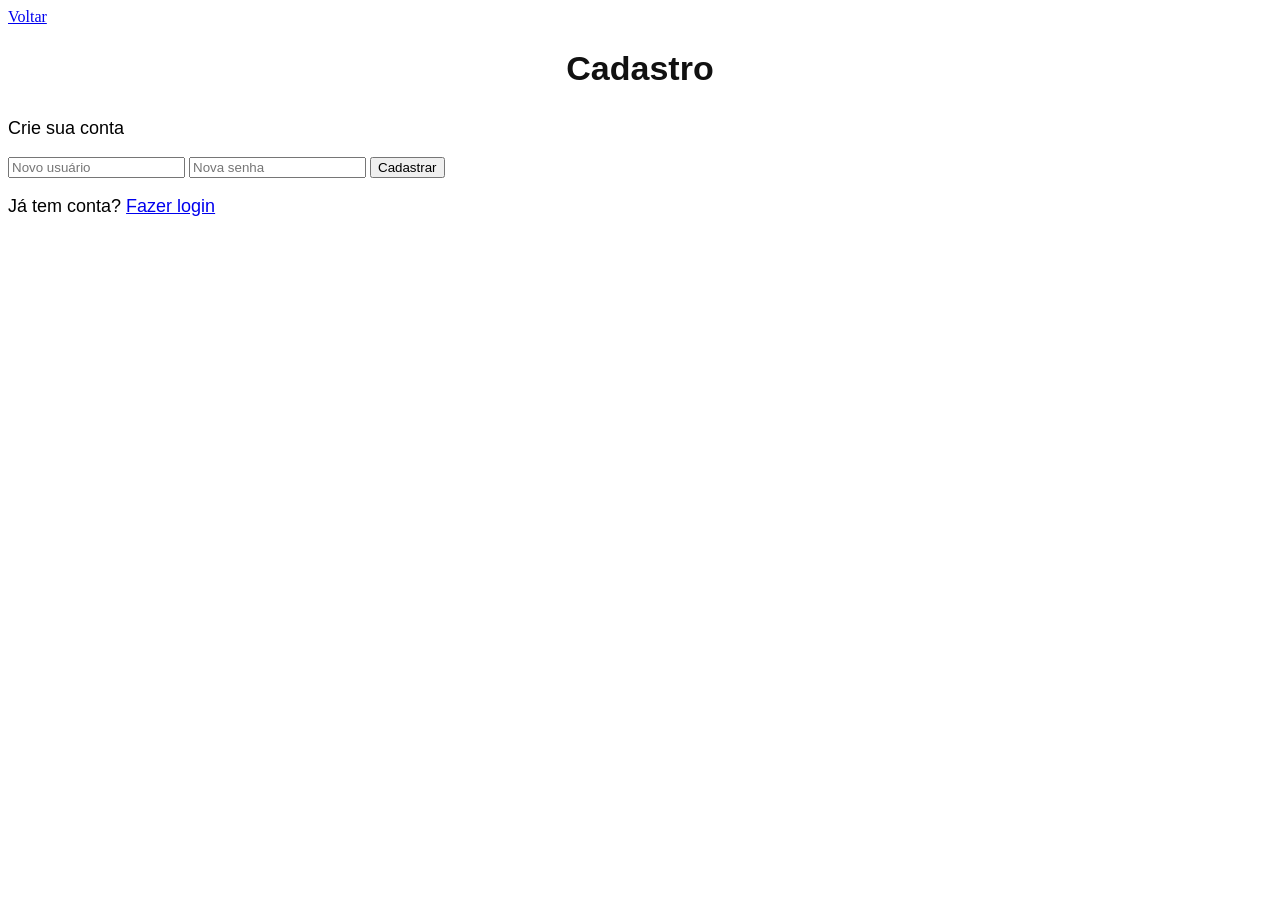
<file: cadastro.html>
<!-- cadastro.html corrigido -->
<!DOCTYPE html>
<html lang="pt-BR">
<head>
    <meta charset="UTF-8">
    <meta name="viewport" content="width=device-width, initial-scale=1.0">
    <title>Cadastro de Aluno</title>
    <link rel="stylesheet" href="style.css">
</head>
<body>
<a href="../index.html">Voltar</a>
    <div class="login-container">
        <div class="login-box">
            <h1>Cadastro</h1>
            <p>Crie sua conta</p>

            <input 
                type="text" 
                id="novoUsuario" 
                placeholder="Novo usuário"
            >

            <input 
                type="password" 
                id="novaSenha" 
                placeholder="Nova senha"
            >

            <button onclick="cadastrarUsuario()">
                Cadastrar
            </button>

            <p>
                Já tem conta?
                <a href="login.html">Fazer login</a>
            </p>

            <p id="mensagem"></p>
        </div>
    </div>

    <script src="script.js"></script>

</body>
</html>
</file>
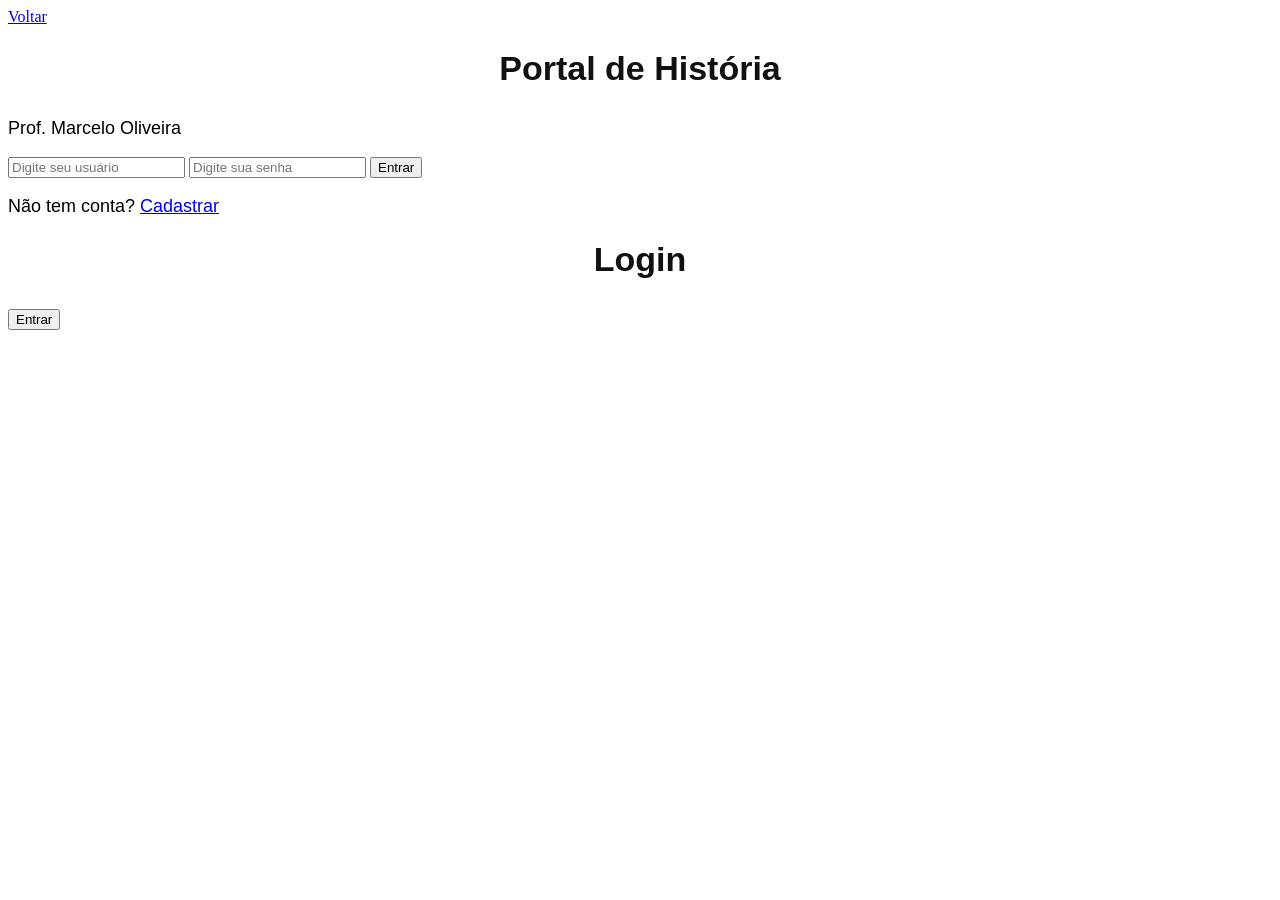
<file: login.html>
<!-- login.html corrigido -->
<!DOCTYPE html>
<html lang="pt-BR">
<head>
    <meta charset="UTF-8">
    <meta name="viewport" content="width=device-width, initial-scale=1.0">
    <title>Login - Portal de História</title>
    <link rel="stylesheet" href="style.css">
</head>
<body>
<a href="../index.html">Voltar</a>
    <div class="login-container">
        <div class="login-box">
            <h1>Portal de História</h1>
            <p>Prof. Marcelo Oliveira</p>

            <input 
                type="text" 
                id="usuario" 
                placeholder="Digite seu usuário"
            >

            <input 
                type="password" 
                id="senha" 
                placeholder="Digite sua senha"
            >

            <button onclick="fazerLogin()">
                Entrar
            </button>

            <p>
                Não tem conta?
                <a href="cadastro.html">Cadastrar</a>
            </p>

            <p id="mensagem"></p>
        </div>
    </div>

    <body>

    <h1>Login</h1>

    <button onclick="logar()">Entrar</button>

    <script>
    function logar() {
        localStorage.setItem("logado", "true");
        window.location.href = "../index.html";
    }
    </script>

</body>

</body>
</html>
</file>
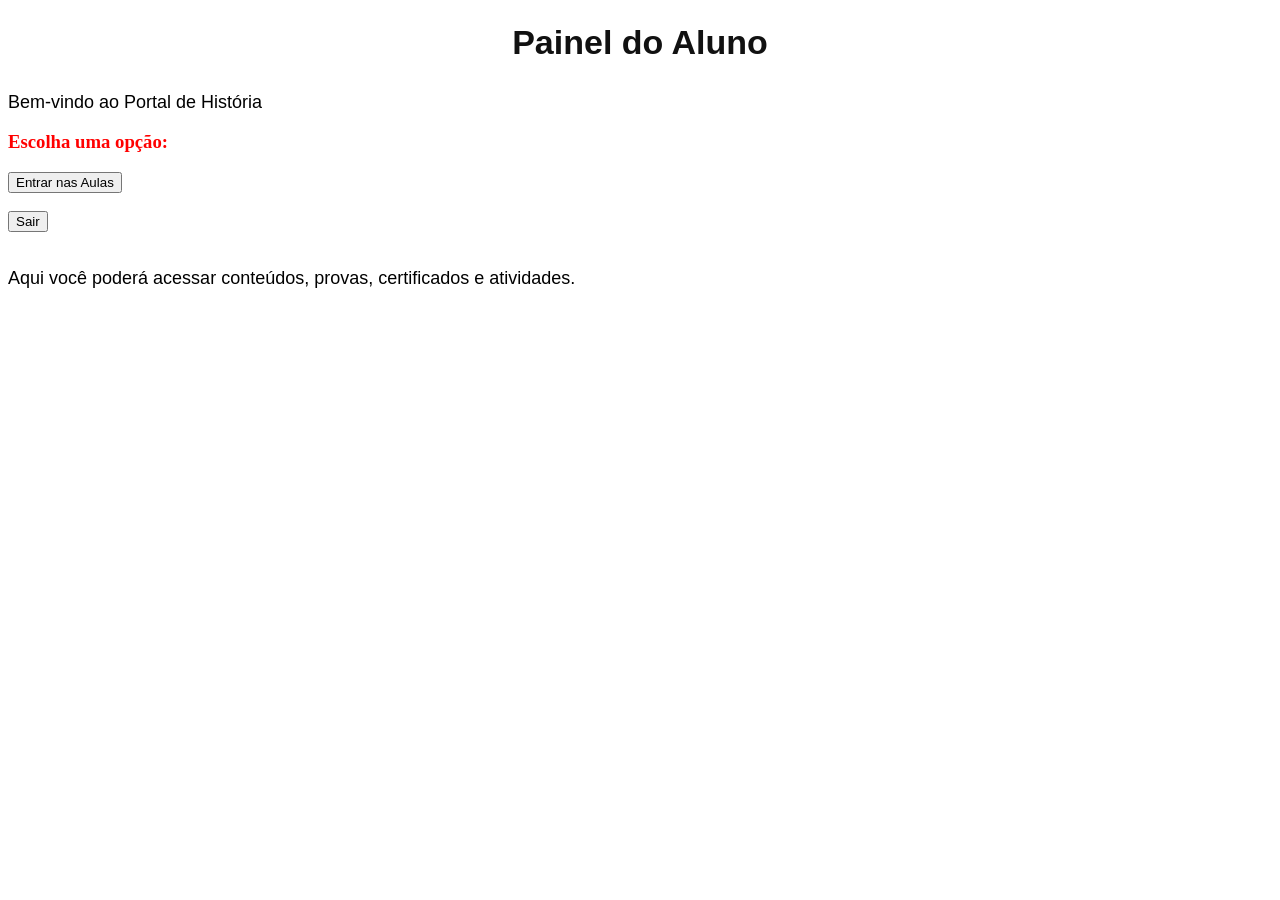
<file: painel.html>
<!-- painel.html -->
<!DOCTYPE html>
<html lang="pt-BR">
<head>
    <meta charset="UTF-8">
    <meta name="viewport" content="width=device-width, initial-scale=1.0">
    <title>Painel do Aluno</title>
    <link rel="stylesheet" href="style.css">
</head>
<body>

    <div class="login-container">
        <div class="login-box">
            <h1>Painel do Aluno</h1>
            <p>Bem-vindo ao Portal de História</p>

            <h3>Escolha uma opção:</h3>

            <button onclick="window.location.href='index.html'">
                Entrar nas Aulas
            </button>

            <br><br>

            <button onclick="window.location.href='login.html'">
                Sair
            </button>

            <br><br>

            <p>
                Aqui você poderá acessar conteúdos, provas,
                certificados e atividades.
            </p>
        </div>
    </div>

</body>
</html>
</file>
<file: style.css>
/* TÍTULO PRINCIPAL */
h1 {
  text-align: center;
  font-family: Arial, sans-serif;
  font-weight: bold;
  font-size: 34px;
  margin-bottom: 30px;
  color: #111;
}

/* SUBTÍTULOS */
h2 {
  font-family: Arial, sans-serif;
  font-weight: bold;
  margin-top: 30px;
  margin-bottom: 15px;
  color: black;
}

h3 {
color: red;
}

/* PARÁGRAFOS */
p {
  font-family: Arial, sans-serif;
  font-weight: normal;
  font-size: 18px;
  margin-bottom: 18px;
  text-align: justify;
}



li {
  font-family: Arial, sans-serif;
  font-weight: normal;
  font-size: 18px;
  margin-bottom: 10px;
}

/* IMAGENS CENTRALIZADAS */
.imagem-aula {
  text-align: center;
  margin: 30px 0;
}



/* DESTAQUES */
strong {
  font-weight: normal;
}

/* SOMENTE TÍTULOS EM NEGRITO */
h1 strong,
h2 strong,
h3 strong {
  font-weight: bold;
}
</file>
